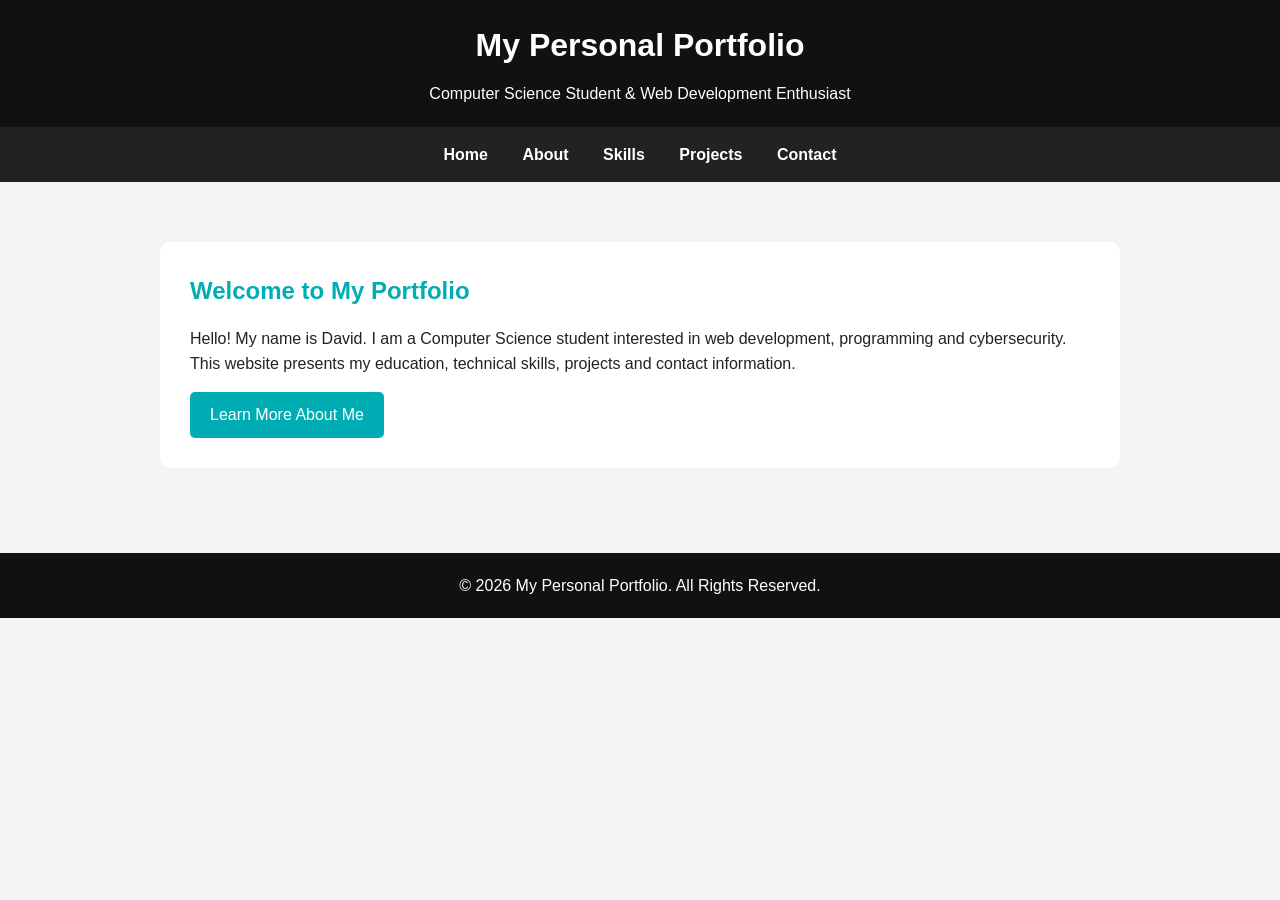
<file: index.html>
<!DOCTYPE html>
<html lang="en">

<head>
    <meta charset="UTF-8">
    <meta name="viewport" content="width=device-width, initial-scale=1.0">

    <title>My Portfolio - Home</title>

    <link rel="stylesheet" href="style.css">
</head>

<body>

    <!-- Header -->
    <header>
        <h1>My Personal Portfolio</h1>
        <p>Computer Science Student & Web Development Enthusiast</p>
    </header>


    <!-- Navigation -->
    <nav>
        <a href="index.html">Home</a>
        <a href="about.html">About</a>
        <a href="skills.html">Skills</a>
        <a href="projects.html">Projects</a>
        <a href="contact.html">Contact</a>
    </nav>


    <!-- Main Content -->
    <main>

        <section>
            <h2>Welcome to My Portfolio</h2>

            <p>
                Hello! My name is David. I am a Computer Science
                student interested in web development, programming
                and cybersecurity.
            </p>

            <p>
                This website presents my education, technical skills,
                projects and contact information.
            </p>

            <a href="about.html" class="button">
                Learn More About Me
            </a>
        </section>

    </main>


    <!-- Footer -->
    <footer>
        <p>&copy; 2026 My Personal Portfolio. All Rights Reserved.</p>
    </footer>

</body>

</html>
</file>
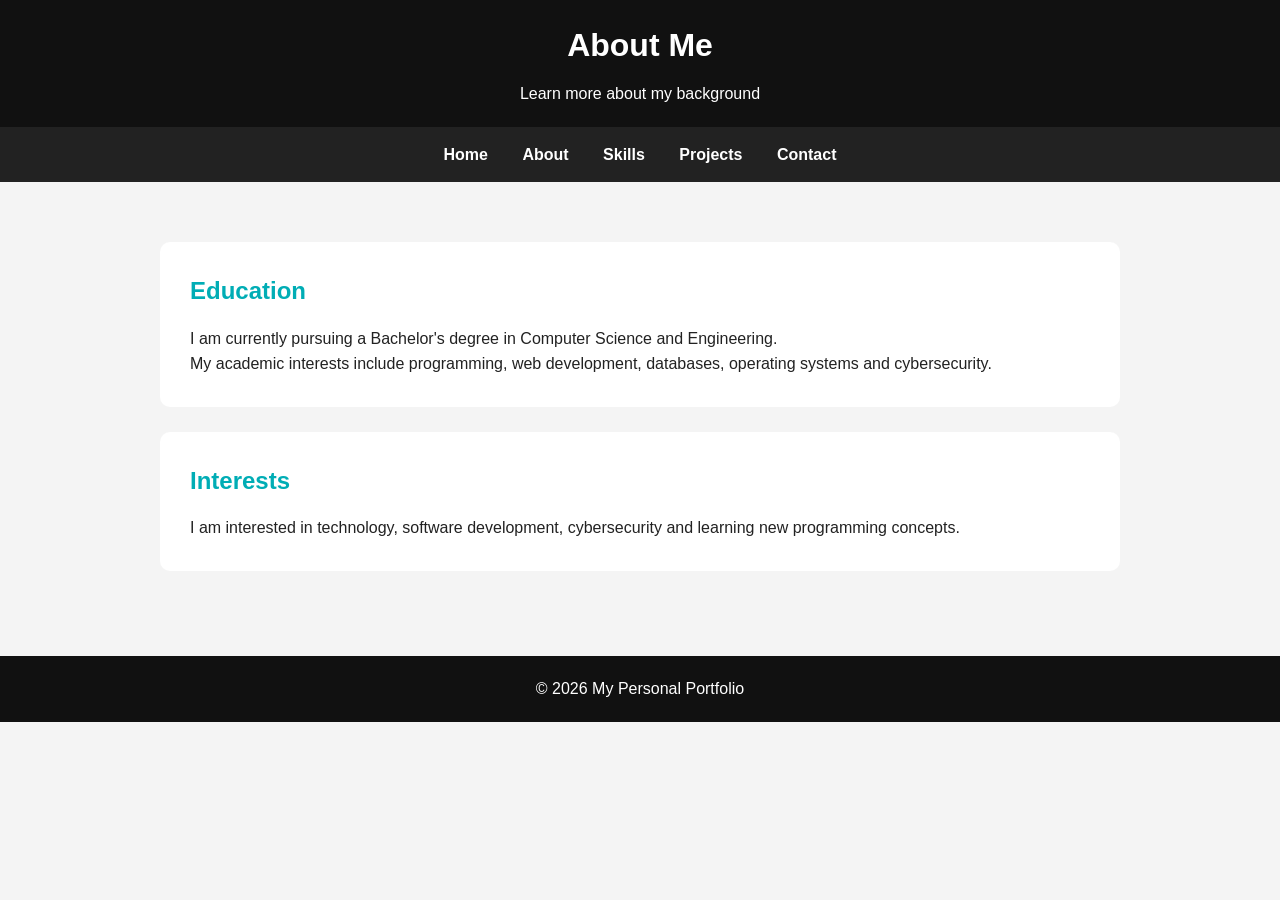
<file: about.html>
<!DOCTYPE html>
<html lang="en">

<head>
    <meta charset="UTF-8">
    <meta name="viewport" content="width=device-width, initial-scale=1.0">

    <title>About Me</title>

    <link rel="stylesheet" href="style.css">
</head>

<body>

    <header>
        <h1>About Me</h1>
        <p>Learn more about my background</p>
    </header>


    <nav>
        <a href="index.html">Home</a>
        <a href="about.html">About</a>
        <a href="skills.html">Skills</a>
        <a href="projects.html">Projects</a>
        <a href="contact.html">Contact</a>
    </nav>


    <main>

        <section>
            <h2>Education</h2>

            <p>
                I am currently pursuing a Bachelor's degree in
                Computer Science and Engineering.
            </p>

            <p>
                My academic interests include programming,
                web development, databases, operating systems
                and cybersecurity.
            </p>
        </section>


        <section>
            <h2>Interests</h2>

            <p>
                I am interested in technology, software development,
                cybersecurity and learning new programming concepts.
            </p>
        </section>

    </main>


    <footer>
        <p>&copy; 2026 My Personal Portfolio</p>
    </footer>

</body>

</html>
</file>
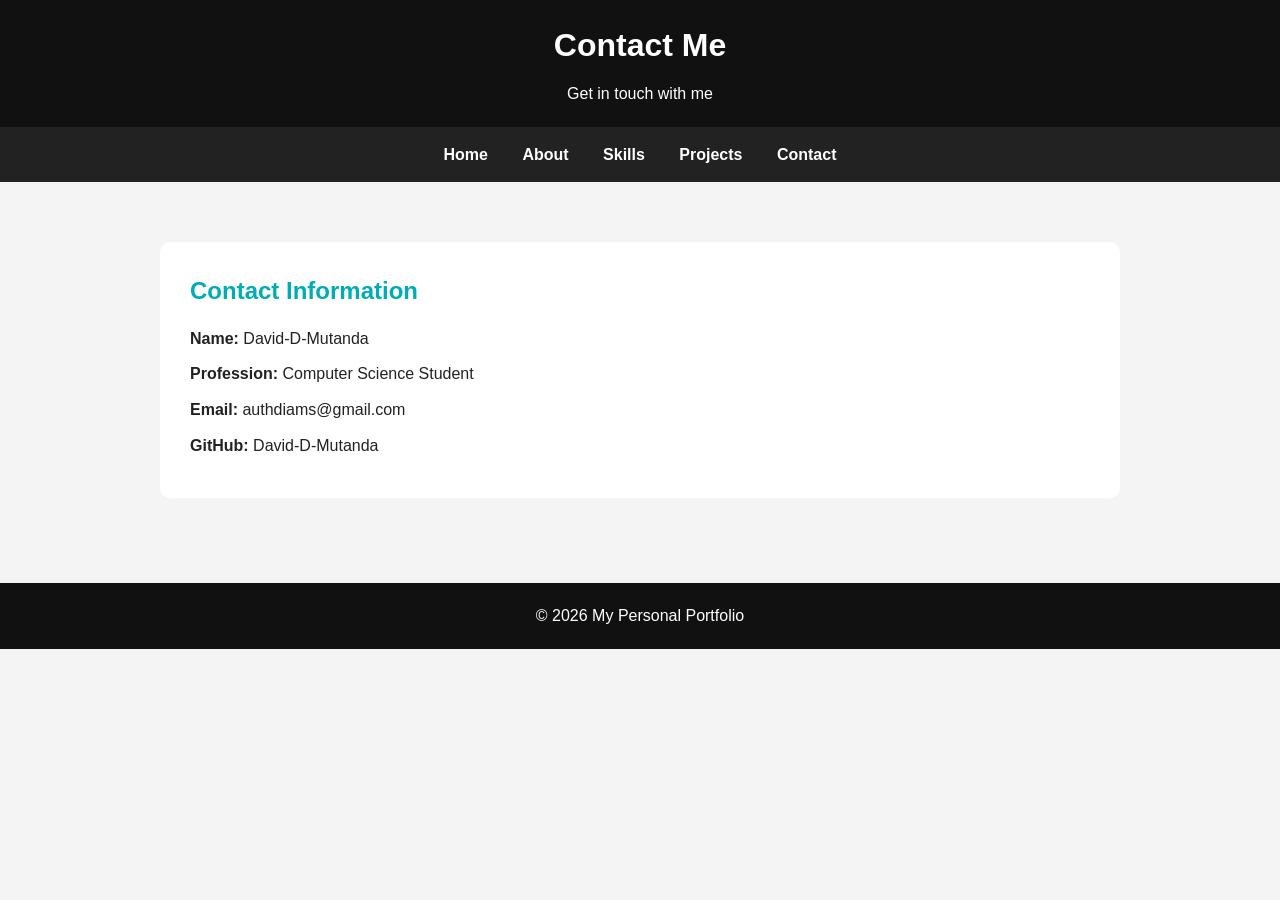
<file: contact.html>
<!DOCTYPE html>
<html lang="en">

<head>
    <meta charset="UTF-8">
    <meta name="viewport" content="width=device-width, initial-scale=1.0">

    <title>Contact Me</title>

    <link rel="stylesheet" href="style.css">
</head>

<body>

    <header>
        <h1>Contact Me</h1>
        <p>Get in touch with me</p>
    </header>


    <nav>
        <a href="index.html">Home</a>
        <a href="about.html">About</a>
        <a href="skills.html">Skills</a>
        <a href="projects.html">Projects</a>
        <a href="contact.html">Contact</a>
    </nav>


    <main>

        <section class="contact-info">

            <h2>Contact Information</h2>

            <p>
                <strong>Name:</strong> David-D-Mutanda
            </p>

            <p>
                <strong>Profession:</strong> Computer Science Student
            </p>

            <p>
                <strong>Email:</strong>
                authdiams@gmail.com
            </p>

            <p>
                <strong>GitHub:</strong>
                David-D-Mutanda
            </p>

        </section>

    </main>


    <footer>
        <p>&copy; 2026 My Personal Portfolio</p>
    </footer>

</body>

</html>
</file>
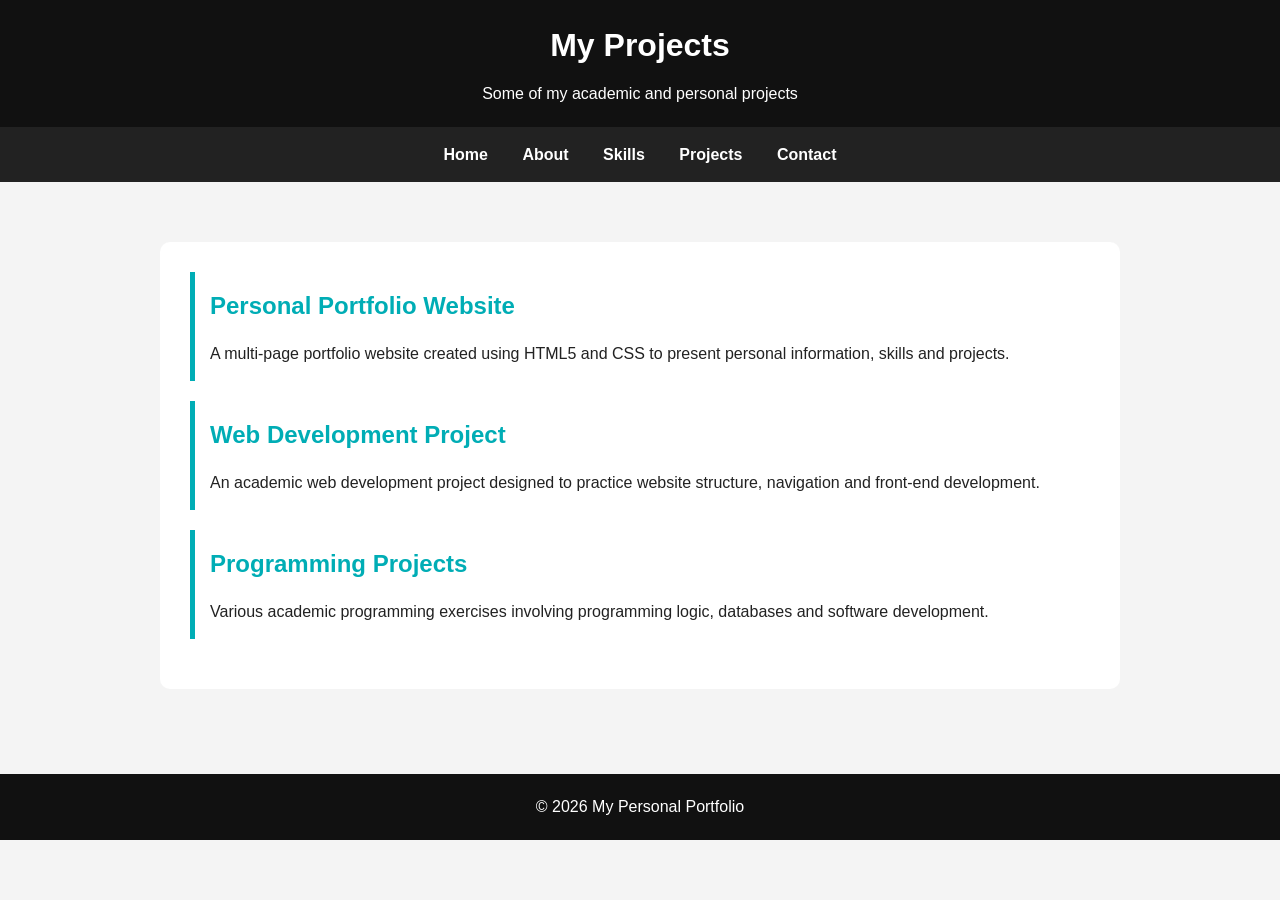
<file: projects.html>
<!DOCTYPE html>
<html lang="en">

<head>
    <meta charset="UTF-8">
    <meta name="viewport" content="width=device-width, initial-scale=1.0">

    <title>My Projects</title>

    <link rel="stylesheet" href="style.css">
</head>

<body>

    <header>
        <h1>My Projects</h1>
        <p>Some of my academic and personal projects</p>
    </header>


    <nav>
        <a href="index.html">Home</a>
        <a href="about.html">About</a>
        <a href="skills.html">Skills</a>
        <a href="projects.html">Projects</a>
        <a href="contact.html">Contact</a>
    </nav>


    <main>

        <section>

            <article class="project">

                <h2>Personal Portfolio Website</h2>

                <p>
                    A multi-page portfolio website created using
                    HTML5 and CSS to present personal information,
                    skills and projects.
                </p>

            </article>


            <article class="project">

                <h2>Web Development Project</h2>

                <p>
                    An academic web development project designed
                    to practice website structure, navigation
                    and front-end development.
                </p>

            </article>


            <article class="project">

                <h2>Programming Projects</h2>

                <p>
                    Various academic programming exercises involving
                    programming logic, databases and software development.
                </p>

            </article>

        </section>

    </main>


    <footer>
        <p>&copy; 2026 My Personal Portfolio</p>
    </footer>

</body>

</html>
</file>
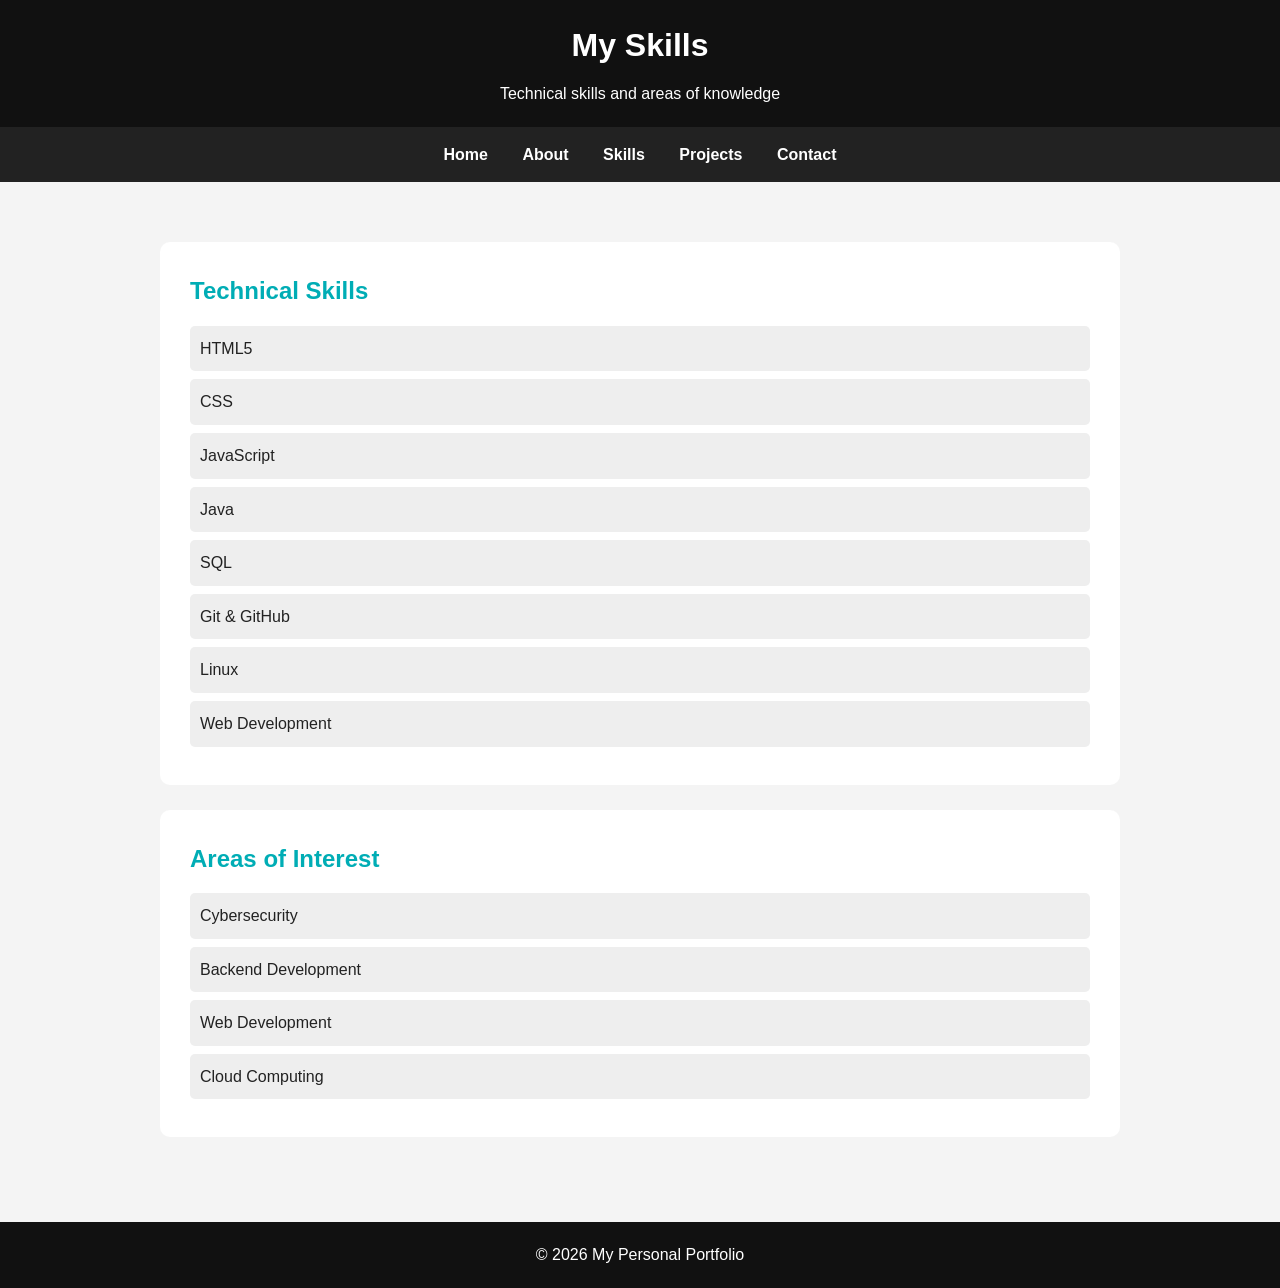
<file: skills.html>
<!DOCTYPE html>
<html lang="en">

<head>
    <meta charset="UTF-8">
    <meta name="viewport" content="width=device-width, initial-scale=1.0">

    <title>My Skills</title>

    <link rel="stylesheet" href="style.css">
</head>

<body>

    <header>
        <h1>My Skills</h1>
        <p>Technical skills and areas of knowledge</p>
    </header>


    <nav>
        <a href="index.html">Home</a>
        <a href="about.html">About</a>
        <a href="skills.html">Skills</a>
        <a href="projects.html">Projects</a>
        <a href="contact.html">Contact</a>
    </nav>


    <main>

        <section>
            <h2>Technical Skills</h2>

            <ul class="skill-list">

                <li>HTML5</li>
                <li>CSS</li>
                <li>JavaScript</li>
                <li>Java</li>
                <li>SQL</li>
                <li>Git & GitHub</li>
                <li>Linux</li>
                <li>Web Development</li>

            </ul>

        </section>


        <section>
            <h2>Areas of Interest</h2>

            <ul class="skill-list">

                <li>Cybersecurity</li>
                <li>Backend Development</li>
                <li>Web Development</li>
                <li>Cloud Computing</li>

            </ul>
        </section>

    </main>


    <footer>
        <p>&copy; 2026 My Personal Portfolio</p>
    </footer>

</body>

</html>
</file>
<file: style.css>
/* =========================
   GENERAL STYLING
   ========================= */

* {
    margin: 0;
    padding: 0;
    box-sizing: border-box;
}

body {
    font-family: Arial, sans-serif;
    line-height: 1.6;
    background-color: #f4f4f4;
    color: #222;
}

/* =========================
   HEADER
   ========================= */

header {
    background-color: #111;
    color: white;
    padding: 20px 50px;
    text-align: center;
}

header h1 {
    margin-bottom: 10px;
}

/* =========================
   NAVIGATION BAR
   ========================= */

nav {
    background-color: #222;
    padding: 15px;
    text-align: center;
}

nav a {
    color: white;
    text-decoration: none;
    margin: 0 15px;
    font-weight: bold;
}

nav a:hover {
    color: #00adb5;
}

/* =========================
   MAIN CONTENT
   ========================= */

main {
    max-width: 1000px;
    margin: 40px auto;
    padding: 20px;
}

section {
    background-color: white;
    padding: 30px;
    margin-bottom: 25px;
    border-radius: 10px;
}

/* =========================
   HEADINGS
   ========================= */

h2 {
    margin-bottom: 15px;
    color: #00adb5;
}

h3 {
    margin-bottom: 10px;
}

/* =========================
   BUTTON
   ========================= */

.button {
    display: inline-block;
    background-color: #00adb5;
    color: white;
    padding: 10px 20px;
    margin-top: 15px;
    text-decoration: none;
    border-radius: 5px;
}

.button:hover {
    background-color: #008c93;
}

/* =========================
   SKILLS
   ========================= */

.skill-list {
    list-style: none;
}

.skill-list li {
    background-color: #eee;
    padding: 10px;
    margin: 8px 0;
    border-radius: 5px;
}

/* =========================
   PROJECTS
   ========================= */

.project {
    border-left: 5px solid #00adb5;
    padding: 15px;
    margin-bottom: 20px;
}

/* =========================
   CONTACT
   ========================= */

.contact-info p {
    margin: 10px 0;
}

/* =========================
   FOOTER
   ========================= */

footer {
    background-color: #111;
    color: white;
    text-align: center;
    padding: 20px;
    margin-top: 40px;
}

/* =========================
   RESPONSIVE DESIGN
   ========================= */

@media (max-width: 600px) {

    header {
        padding: 20px;
    }

    nav a {
        display: block;
        margin: 10px 0;
    }

    main {
        margin: 20px auto;
    }
}
</file>
